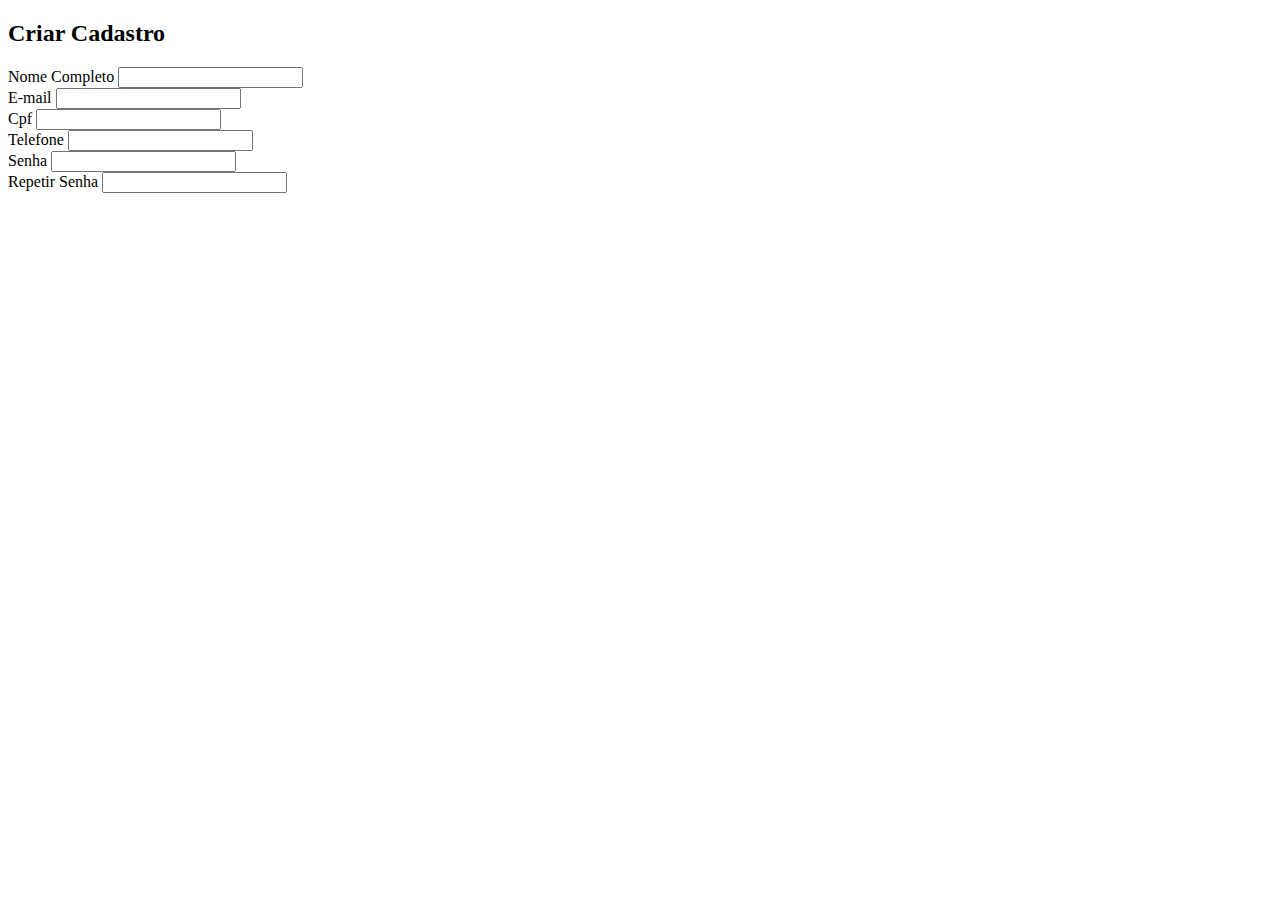
<file: app/src/main/webapp/Cadastro.html>
<!DOCTYPE html>
<html lang="en">
<head>
    <meta charset="UTF-8">
    <title>Cadastro</title>
</head>
<body>


<h2>Criar Cadastro</h2>


<form action="/create-cadastro" method="post">
    <label>Nome Completo</label>
    <input type="Text" name="nomeCompleto-cadastro" id="nomeCompleto-cadastro">

    <br>

    <label>E-mail</label>
    <input type="Text" name="email-cadastro" id="email-cadastro">

    <br>

    <label>Cpf</label>
    <input type="Text" name="cpf-cadastro" id="cpf-cadastro">


    <br>

    <label>Telefone</label>
    <input type="Text" name="telefone-cadastro" id="telefone-cadastro">

    <br>

    <label>Senha</label>
    <input type="password" name="senha-cadastro" id="senha-cadastro">


    <br>

    <label>Repetir Senha</label>
    <input type="password" name="repetirSenha-cadastro" id="repetirSenha-cadastro">


</form>


</body>
</html>
</file>
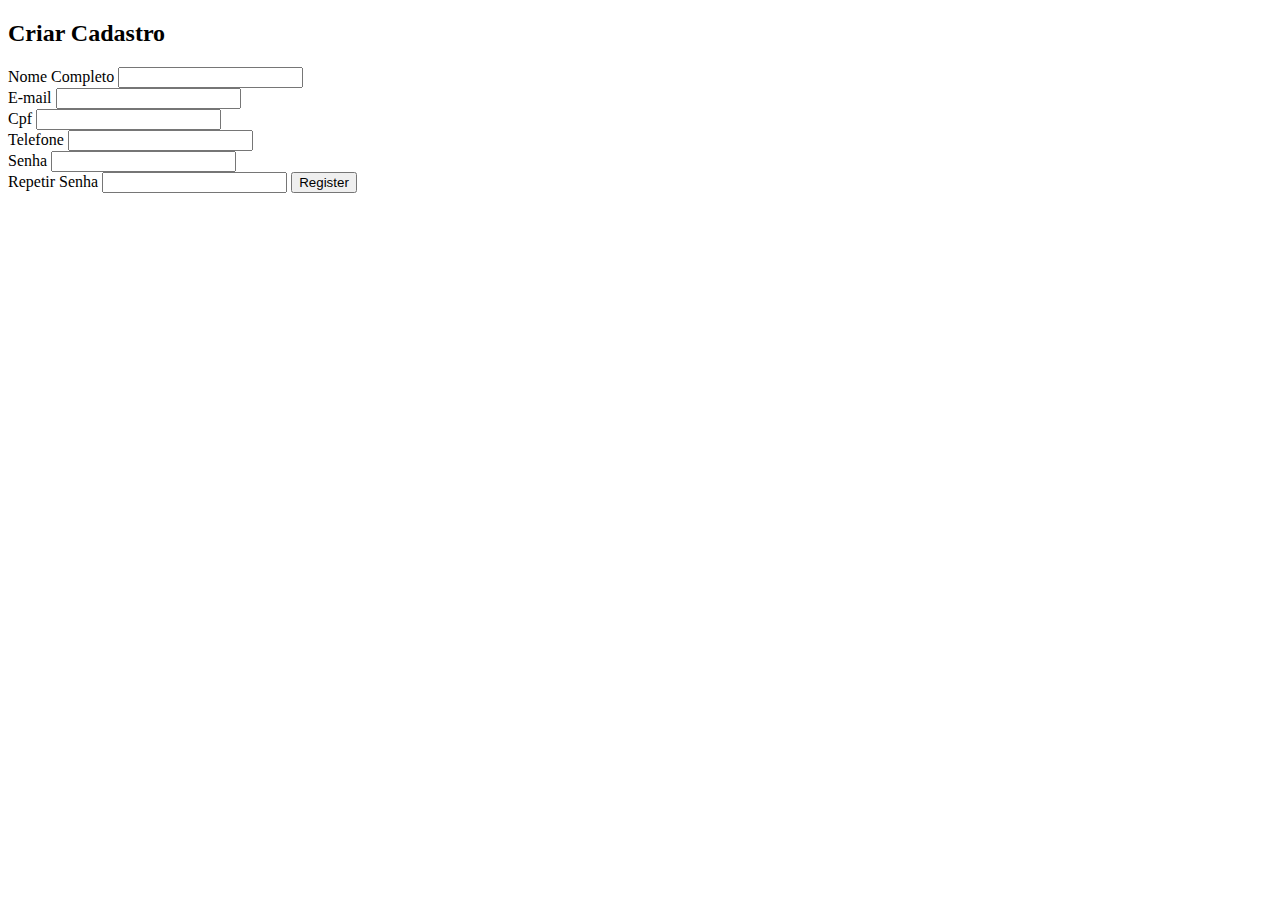
<file: app/src/main/webapp/cadastro.html>
<!DOCTYPE html>
<html lang="en">
<head>
    <meta charset="UTF-8">
    <title>Cadastro</title>
</head>
<body>


<h2>Criar Cadastro</h2>


<form action= "/cadastro" method= "post">


    <label>Nome Completo</label>
    <input type="Text" name="nomeCompleto-cadastro" id="nomeCompleto-cadastro">

    <br>

    <label>E-mail</label>
    <input type="Text" name="email-cadastro" id="email-cadastro">

    <br>

    <label>Cpf</label>
    <input type="Text" name="cpf-cadastro" id="cpf-cadastro">


    <br>

    <label>Telefone</label>
    <input type="Text" name="telefone-cadastro" id="telefone-cadastro">

    <br>

    <label>Senha</label>
    <input type="password" name="senha-cadastro" id="senha-cadastro">


    <br>

    <label>Repetir Senha</label>
    <input type="password" name="repetirSenha-cadastro" id="repetirSenha-cadastro">


    <button type="submit">Register</button>


</form>





</body>
</html>
</file>
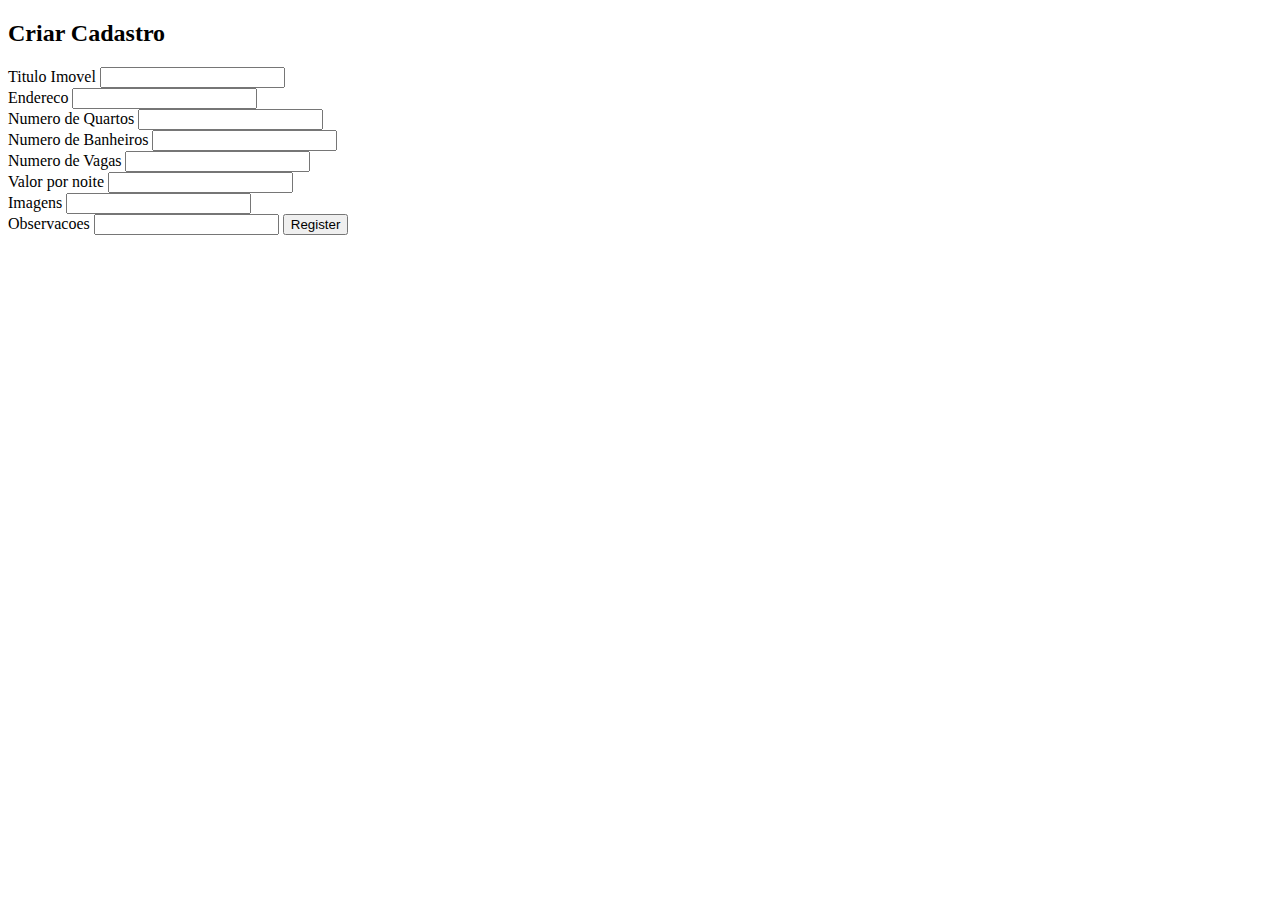
<file: app/src/main/webapp/Cadastro_Imovel.html>
<!DOCTYPE html>
<html lang="en">
<head>
    <meta charset="UTF-8">
    <title>Cadastro Imovel</title>
</head>
<body>

<h2>Criar Cadastro</h2>


<form action= "/cadastroImovel" method= "post">

    <label>Titulo Imovel</label>
    <input type="Text" name="titulo-imovel" id="titulo-imovel">

    <br>

    <label>Endereco</label>
    <input type="Text" name="endereco" id="endereco">

    <br>

    <label>Numero de Quartos</label>
    <input type="number" name="numero-quartos" id="numero-quartos">


    <br>


    <label>Numero de Banheiros</label>
    <input type="number" name="numero-banheiros" id="numero-banheiros">

    <br>


    <label>Numero de Vagas</label>
    <input type="number" name="numero-vagas" id="numero-vagas">


    <br>

    <label>Valor por noite</label>
    <input type="number" name="valor" id="valor">

<br>

    <label>Imagens</label>
    <input type="text" name="imagens" id="imagens">

    <br>

    <label>Observacoes</label>
    <input type="text" name="obs" id="obs">

    <button type="submit">Register</button>




</form>

</body>
</html>
</file>
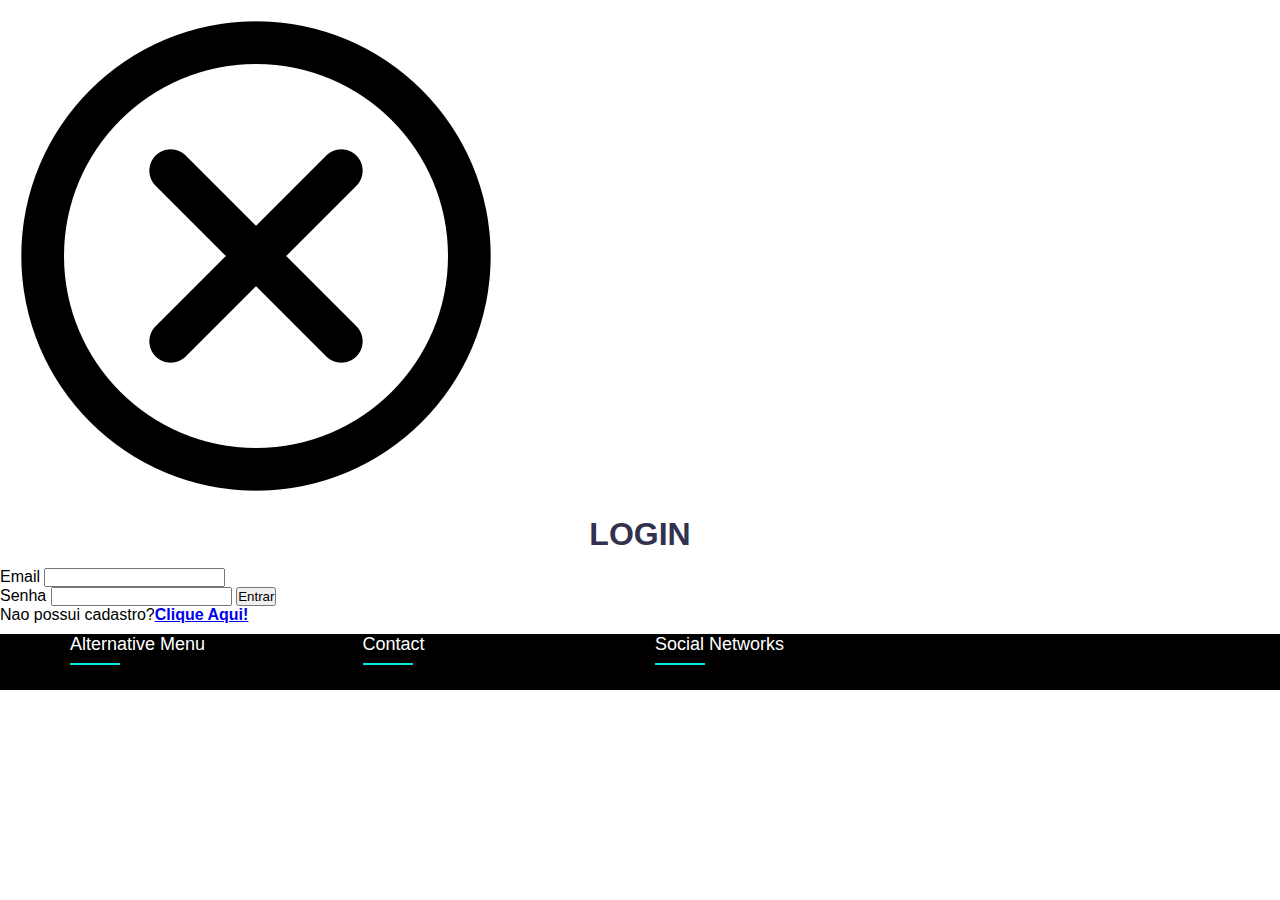
<file: app/src/main/webapp/Login.html>
<!DOCTYPE html>
<html lang="en">
<head>
    <meta charset="UTF-8">
    <title>Login</title>
    <link rel="stylesheet" href="./Styles/Login/login.css">
    <link rel="stylesheet" href="./Styles/footer.css">
</head>
<body>

<header>
    <a href="/home"><img src="./Imagens/exit.png"></a>

</header>

<div class="containerLogin">


    <div class="formLogin">

<form action="login" method="post">
    <h2>Login</h2>


    <label>Email</label>
    <input type="Text" name="emailLogin" id="emailLogin">

    <br>

    <label>Senha</label>
    <input type="password" name="senhaLogin" id="senhaLogin">

    <button type="submit">Entrar</button>


    <p>Nao possui cadastro?<strong><a href="/cadastrouser">Clique Aqui!</a></strong></p>

    <footer class="footer">
        <div class="container-footer">
            <div class="row">

                <div class="footer-col">
                    <h4>Alternative menu</h4>

                </div>

                <div class="footer-col">
                    <h4>Contact</h4>



                </div>

                <div class="footer-col">
                    <h4>Social networks</h4>
                    <div class="social-links">

                    </div>
                </div>
            </div>
        </div>
    </footer>
</form>

    </div>
</div>

</body>
</html>
</file>
<file: app/src/main/webapp/Styles/Login/login.css>
* {
    margin: 0;
    padding: 0;
    box-sizing: border-box;
    font-family: Arial, Helvetica, sans-serif;
}

h2 {
    color: #32324f;
    font-weight: 600;
    font-size: 2em;
    text-transform: uppercase;
    margin-bottom: 15px;
    text-align: center;
}

/* ---------- CSS Container principal ---------- */
.container-login {
    display: flex;
    justify-content: center;
    align-items: center;
    height: 100vh;
    background-color: #D2A93F;
}

/* ---------- Imagem Mansão Login ---------- */
.img-box {
    width: 50%;
    height: 100%;
    background-color: #000;
}

.img-box img {
    width: 100%;
    height: 100%;
}

/* ---------- Container dos dados de login ---------- */
.content-box {
    display: flex;
    justify-content: center;
    align-items: center;
    width: 50%;
    height: 100%;
}

/* ---------- Container do formulário ---------- */
.form-box {
    width: 50%;
}


/* ---------- Container dos inputs dos formulários ---------- */
.input-box {
    margin-bottom: 20px;
}


/* Campos input */
.content-box .form-box .input-box input {
    width: 100%;
    padding: 10px;
    outline: none;
    font-weight: 400;
    border: none;
    font-size: 17px;
    color: #32324f;
    background-color: #ecf2f7;
    border-radius: 5px;
}

.content-box .form-box .input-box input::placeholder {
    color: #a9adb6;
}

.content-box .form-box .input-box input[type=submit] {
    background: #89DBB1;
    color: #fff;
    outline: none;
    border: none;
    font-weight: 500;
    cursor: pointer;
    font-size: 20px;
    transition: 0.3s;
}

.content-box .form-box .input-box input[type=submit]:hover {
    background: #89DBB1;
}


/* ---------- Container dos span dos formulários ---------- */
.content-box .form-box .input-box span {
    font-size: 16px;
    margin-bottom: 5px;
    display: inline-block;
    color: #32324f;
    font-weight: 400;
}

/* ---------- Container dos remebers dos formulários ---------- */
.content-box .form-box .remember{
    margin-bottom: 20px;
    color: #32324f;
    font-weight: 400;
    font-size: 14px;
    cursor: pointer;
    display: flex;
    justify-content: space-between;
}

.content-box .form-box .remember a{
    text-decoration: none;
    color: black;
}
.content-box .form-box .remember a:hover{
    color: black;
}

/* ---------- Tag p nos input ---------- */
.content-box .form-box .input-box p {
    color: #32324f;
}
.content-box .form-box .input-box p a{
    color: black;
}

.content-box .form-box .input-box p a:hover{
    color: black;
}

/* ---------- H3 nos formulários ---------- */
.content-box .form-box h3
{
    color: black;
    text-decoration: none;
    margin: 40px 0 15px;
    font-weight: 500;
    text-align: center;
    font-size: 22px;
}


/* ---------- Botão entrar ---------- */

.input-button{
    justify-content: center;
    align-items: center;
    display: flex;
}

.btnEntrar{
    background: #FEEF9B;
    color: black;
    outline: none;
    border: none;
    font-weight: 500;
    cursor: pointer;
    font-size: 20px;
    transition: 0.3s;
    width: 100%;
    height: 40px;
    margin: 20px;
    border-radius: 10px;
    transition: 1s;
}

.btnEntrar:hover{
    background: #011531;
}

/* ---------- Responsividade ---------- */
@media (max-width:868px) {
    .container-login .img-box{
        display: none;
    }
    .container-login .content-box{
        width: 100%;
    }
    .container-login .content-box .form-box{
        width: 100%;
        padding: 40px;
        background: white;
        margin: 50px;
    }
    .container-login .content-box .form-box h3{
        margin: 30px 0 10px;
    }
}

@media (max-width:450px) {
    .container-login .content-box .form-box .remember{
        flex-wrap: wrap;
    }
    .container-login .content-box .form-box .remember a{
        margin-top: 20px;
    }

    .content-box .form-box .input-box p {
        font-size: 13px;
    }
</file>
<file: app/src/main/webapp/Styles/footer.css>
.container-footer{
    max-width: 1170px;
    margin: auto;
  }

  .footer{
    margin-top: 10px;
    background-color: #000000;
  }

  .row{
    display: flex;
    flex-wrap: wrap;
  }

  .footer-col{
    width: 25%;
    padding: 0 15px;
  }

  .footer-col h4{
    font-size: 18px;
    color: #fff;
    text-transform: capitalize;
    margin-bottom: 35px;
    font-weight: 500;
    position: relative;
  }

  .footer-col h4::before{
    content: '';
    position: absolute;
    left: 0;
    bottom: -10px;
    background-color: #03eeda;
    height: 2px;
    box-sizing: border-box;
    width: 50px;
  }

  .footer-col p:not(:last-child){
    margin-bottom: 10px;
  }

  .footer-col p a{
    font-size: 16px;
    text-transform: capitalize;
    color: #fff;
    text-decoration: none;
    font-weight: 300;
    color: #bbb;
    display: block;
    transition: all 0.3s ease;
  }

  .footer-col p a:hover{
    color: #03eeda;
    padding-left: 8px;
  }

  .footer-col .social-links a{
    display: inline-block;
    height: 40px;
    width: 40px;
    background-color: rgba(255, 255, 255, 0.2);
    margin: 0 10px 10px 0;
    text-align: center;
    line-height: 40px;
    border-radius: 50%;
    color: #fff;
    transition: all 0.5s ease;
  }

  .footer-col .social-links a:hover{
    color: #24262b;
    background-color: #03eeda;
  }

  .no-click{
    cursor: unset;
  }

  @media(max-width: 767px){
    .footer-col{
        width: 50%;
        margin-bottom: 30px;
    }
  }

  @media(max-width: 576px){
    .footer-col{
        width: 100%;
    }
  }

  @media (max-width: 600px) {
    .company{
        width: 205px;
        height: 110px;
    }
  }

  @media (max-width: 375px) {
    .company{
        width: 170px;
        height: 90px;
    }
  }
</file>
